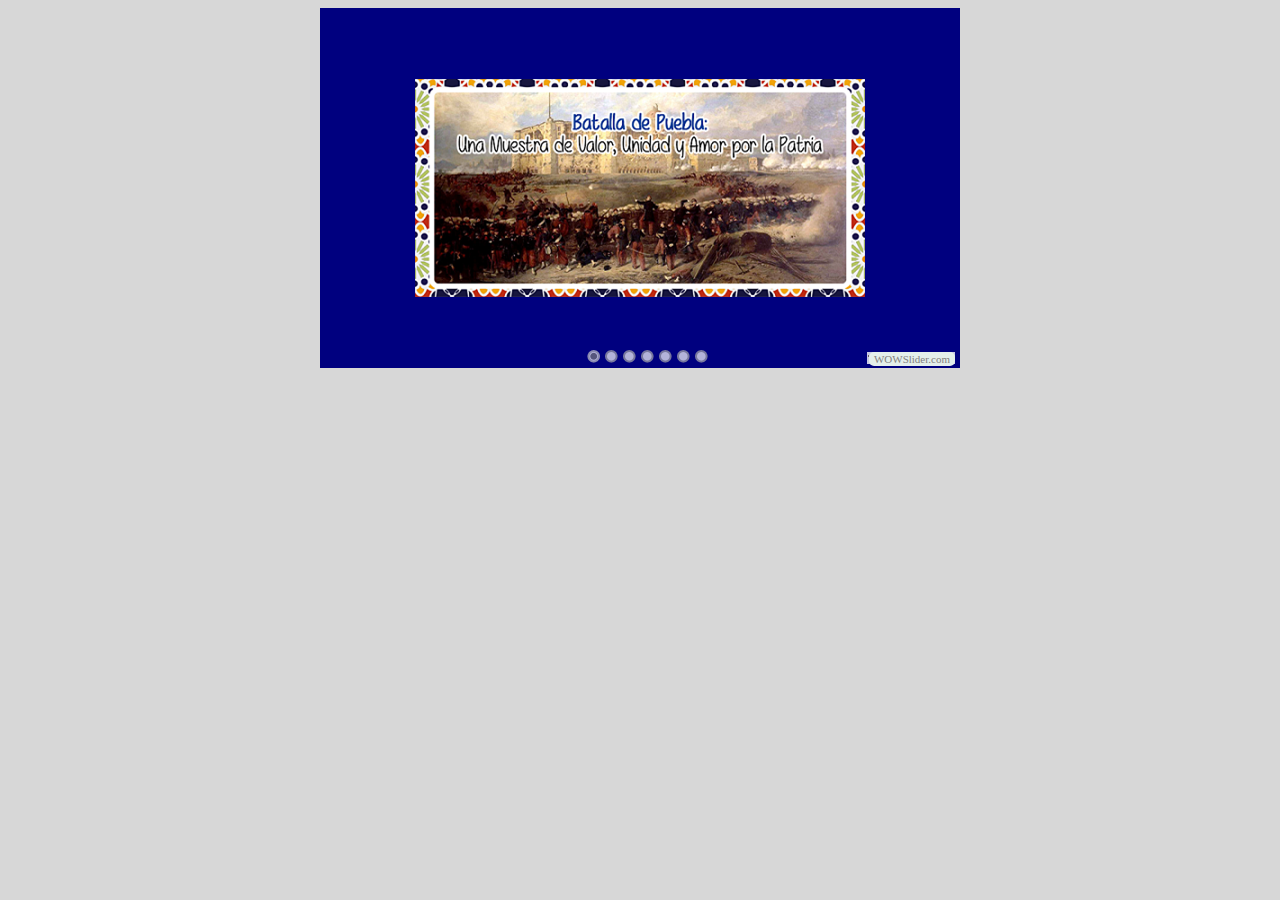
<file: visor/indexwow.html>
<!DOCTYPE html PUBLIC "-//W3C//DTD XHTML 1.0 Strict//EN"
	"http://www.w3.org/TR/xhtml1/DTD/xhtml1-strict.dtd">
<html xmlns="http://www.w3.org/1999/xhtml">
<head>
	<title>WOWSlider generated by WOWSlider.com</title>
	<meta http-equiv="content-type" content="text/html; charset=utf-8" />
	<meta name="keywords" content="WOW Slider, Carousel HTML, Gallery Slideshow" />
	<meta name="description" content="WOWSlider created with WOW Slider, a free wizard program that helps you easily generate beautiful web slideshow" />
	<!-- Start WOWSlider.com HEAD section -->
	<link rel="stylesheet" type="text/css" href="engine1/style.css" />
	<script type="text/javascript" src="engine1/jquery.js"></script>
	<!-- End WOWSlider.com HEAD section -->
</head>
<body style="background-color:#d7d7d7">
	<!-- Start WOWSlider.com BODY section -->
	<div id="wowslider-container1">
	<div class="ws_images"><ul>
<li><img src="data1/images/batalla.png" alt="" title="" id="wows1_0"/></li>
<li><img src="data1/images/mayo.png" alt="" title="" id="wows1_1"/></li>
<li><img src="data1/images/3.jpg" alt="" title="" id="wows1_2"/></li>
<li><img src="data1/images/4.jpg" alt="" title="" id="wows1_3"/></li>
<li><img src="data1/images/2.jpg" alt="" title="" id="wows1_4"/></li>
<li><img src="data1/images/5.jpg" alt="" title="" id="wows1_5"/></li>
<li><img src="data1/images/1.jpg" alt="" title="" id="wows1_6"/></li>
</ul></div>
<div class="ws_bullets"><div>
<a href="#" title=""><img src="data1/tooltips/batalla.png" alt=""/>1</a>
<a href="#" title=""><img src="data1/tooltips/mayo.png" alt=""/>2</a>
<a href="#" title=""><img src="data1/tooltips/3.jpg" alt=""/>3</a>
<a href="#" title=""><img src="data1/tooltips/4.jpg" alt=""/>4</a>
<a href="#" title=""><img src="data1/tooltips/2.jpg" alt=""/>5</a>
<a href="#" title=""><img src="data1/tooltips/5.jpg" alt=""/>6</a>
<a href="#" title=""><img src="data1/tooltips/1.jpg" alt=""/>7</a>
</div></div>
<span class="wsl"><a href="http://wowslider.com">Photo Carousel</a> by WOWSlider.com v4.8</span>
	<div class="ws_shadow"></div>
	</div>
	<script type="text/javascript" src="engine1/wowslider.js"></script>
	<script type="text/javascript" src="engine1/script.js"></script>
	<!-- End WOWSlider.com BODY section -->
</body>
</html>
</file>
<file: visor/engine1/style.css>
/*
 *	generated by WOW Slider 4.8
 *	template Subway
 */
@import url("http://fonts.googleapis.com/css?family=Cuprum&subset=latin,latin-ext");
#wowslider-container1 { 
	zoom: 1; 
	position: relative; 
	max-width:640px;
	margin:0px auto 0px;
	z-index:90;
	border:none;
	text-align:left; /* reset align=center */
}
* html #wowslider-container1{ width:640px }
#wowslider-container1 .ws_images ul{
	position:relative;
	width: 10000%; 
	height:auto;
	left:0;
	list-style:none;
	margin:0;
	padding:0;
	border-spacing:0;
	overflow: visible;
	/*table-layout:fixed;*/
}
#wowslider-container1 .ws_images ul li{
	width:1%;
	line-height:0; /*opera*/
	float:left;
	font-size:0;
	padding:0 0 0 0 !important;
	margin:0 0 0 0 !important;
}

#wowslider-container1 .ws_images{
	position: relative;
	left:0;
	top:0;
	width:100%;
	height:100%;
	overflow:hidden;
}
#wowslider-container1 .ws_images a{
	width:100%;
	display:block;
	color:transparent;
}
#wowslider-container1 img{
	max-width: none !important;
}
#wowslider-container1 .ws_images img{
	width:100%;
	border:none 0;
	max-width: none;
	padding:0;
}
#wowslider-container1 a{ 
	text-decoration: none; 
	outline: none; 
	border: none; 
}

#wowslider-container1  .ws_bullets { 
	font-size: 0px; 
	float: left;
	position:absolute;
	z-index:70;
}
#wowslider-container1  .ws_bullets div{
	position:relative;
	float:left;
}
#wowslider-container1  .wsl{
	display:none;
}
#wowslider-container1 sound, 
#wowslider-container1 object{
	position:absolute;
}

#wowslider-container1 .ws_bullets a { 
	width:13px;
	height:13px;
	background: url(./bullet.png) left top;
	float: left; 
	text-indent: -1000px; 
	position:relative;
	margin-left:5px;
	color:transparent;
}
#wowslider-container1 .ws_bullets a.ws_selbull, #wowslider-container1 .ws_bullets a:hover{
	background-position: 0 100%;
} 
#wowslider-container1 a.ws_next, #wowslider-container1 a.ws_prev {
	position:absolute;
	display:none;
	bottom:0;
	margin-top:0;
	z-index:60;
	height: 100%;
	width: 40px;
	background-color:#474747;
	background-repeat: no-repeat;
	background-position: center center;
	opacity:0.7;
	filter:progid:DXImageTransform.Microsoft.Alpha(opacity=70);
}
#wowslider-container1 a.ws_next{
	background-image: url(./arrow-next.png);
	right:0;
}
#wowslider-container1 a.ws_prev {
	background-image: url(./arrow-prev.png);
	left:0;
}
#wowslider-container1 a.ws_next:hover,#wowslider-container1 a.ws_prev:hover{
	background-color:#272727;
}
* html #wowslider-container1 a.ws_next,* html #wowslider-container1 a.ws_prev{display:block}
#wowslider-container1:hover a.ws_next, #wowslider-container1:hover a.ws_prev {display:block}

/*playpause*/
#wowslider-container1 .ws_playpause {
	display:none;
    width: 40px;
    height: 60px;
    position: absolute;
    top: 50%;
    left: 50%;
    margin-left: -20px;
    margin-top: -30px;
    z-index: 59;
}

#wowslider-container1:hover .ws_playpause {
	display:block;
}

#wowslider-container1 .ws_pause {
    background-image: url(./pause.png);
}

#wowslider-container1 .ws_play {
    background-image: url(./play.png);
}

#wowslider-container1 .ws_pause:hover, #wowslider-container1 .ws_play:hover {
    background-position: 100% 100% !important;
}/* bottom center */
#wowslider-container1  .ws_bullets {
    bottom: 0;
	left:50%;
	padding: 5px;
}
#wowslider-container1  .ws_bullets div{
	left:-50%;
}
#wowslider-container1 .ws-title{
	position:absolute;
	display:block;
	bottom: 20px;
	left: 40px;
	margin-right:40px;
	padding:7px;
	background:none;
	color:#FFFFFF;
	z-index: 50;
	font-family:'Cuprum', Impact, Charcoal, sans-serif;
	font-size: 35px;
	line-height: 35px;
	font-weight: bold;	
	text-transform: none;
	text-shadow: 0 2px 5px rgba(0, 0, 0, 0.5);
	border-radius:0;
	opacity:1;
}
#wowslider-container1 .ws-title div{
	padding-top:5px;
	font-size: 20px;
	line-height: 22px;
	font-weight: normal;
}
#wowslider-container1 .ws_images ul{
	animation: wsBasic 28s infinite;
	-moz-animation: wsBasic 28s infinite;
	-webkit-animation: wsBasic 28s infinite;
}
@keyframes wsBasic{0%{left:-0%} 7.14%{left:-0%} 14.29%{left:-100%} 21.43%{left:-100%} 28.57%{left:-200%} 35.71%{left:-200%} 42.86%{left:-300%} 50%{left:-300%} 57.14%{left:-400%} 64.29%{left:-400%} 71.43%{left:-500%} 78.57%{left:-500%} 85.71%{left:-600%} 92.86%{left:-600%} }
@-moz-keyframes wsBasic{0%{left:-0%} 7.14%{left:-0%} 14.29%{left:-100%} 21.43%{left:-100%} 28.57%{left:-200%} 35.71%{left:-200%} 42.86%{left:-300%} 50%{left:-300%} 57.14%{left:-400%} 64.29%{left:-400%} 71.43%{left:-500%} 78.57%{left:-500%} 85.71%{left:-600%} 92.86%{left:-600%} }
@-webkit-keyframes wsBasic{0%{left:-0%} 7.14%{left:-0%} 14.29%{left:-100%} 21.43%{left:-100%} 28.57%{left:-200%} 35.71%{left:-200%} 42.86%{left:-300%} 50%{left:-300%} 57.14%{left:-400%} 64.29%{left:-400%} 71.43%{left:-500%} 78.57%{left:-500%} 85.71%{left:-600%} 92.86%{left:-600%} }

#wowslider-container1 .ws_bullets  a img{
	text-indent:0;
	display:block;
	bottom:16px;
	left:-43px;
	visibility:hidden;
	position:absolute;
    border: 4px solid #737373;
	max-width:none;
}
#wowslider-container1 .ws_bullets a:hover img{
	visibility:visible;
}

#wowslider-container1 .ws_bulframe div div{
	height:48px;
	overflow:visible;
	position:relative;
}
#wowslider-container1 .ws_bulframe div {
	left:0;
	overflow:hidden;
	position:relative;
	width:85px;
	background-color:#737373;
}
#wowslider-container1  .ws_bullets .ws_bulframe{
	display:none;
	bottom:18px;
	overflow:visible;
	position:absolute;
	cursor:pointer;
    border: 4px solid #737373;
}
#wowslider-container1 .ws_bulframe span{
	display:block;
	position:absolute;
	bottom:-9px;
	margin-left:-4px;
	left:43px;
	background:url(./triangle.png);
	width:13px;
	height:7px;
}
</file>
